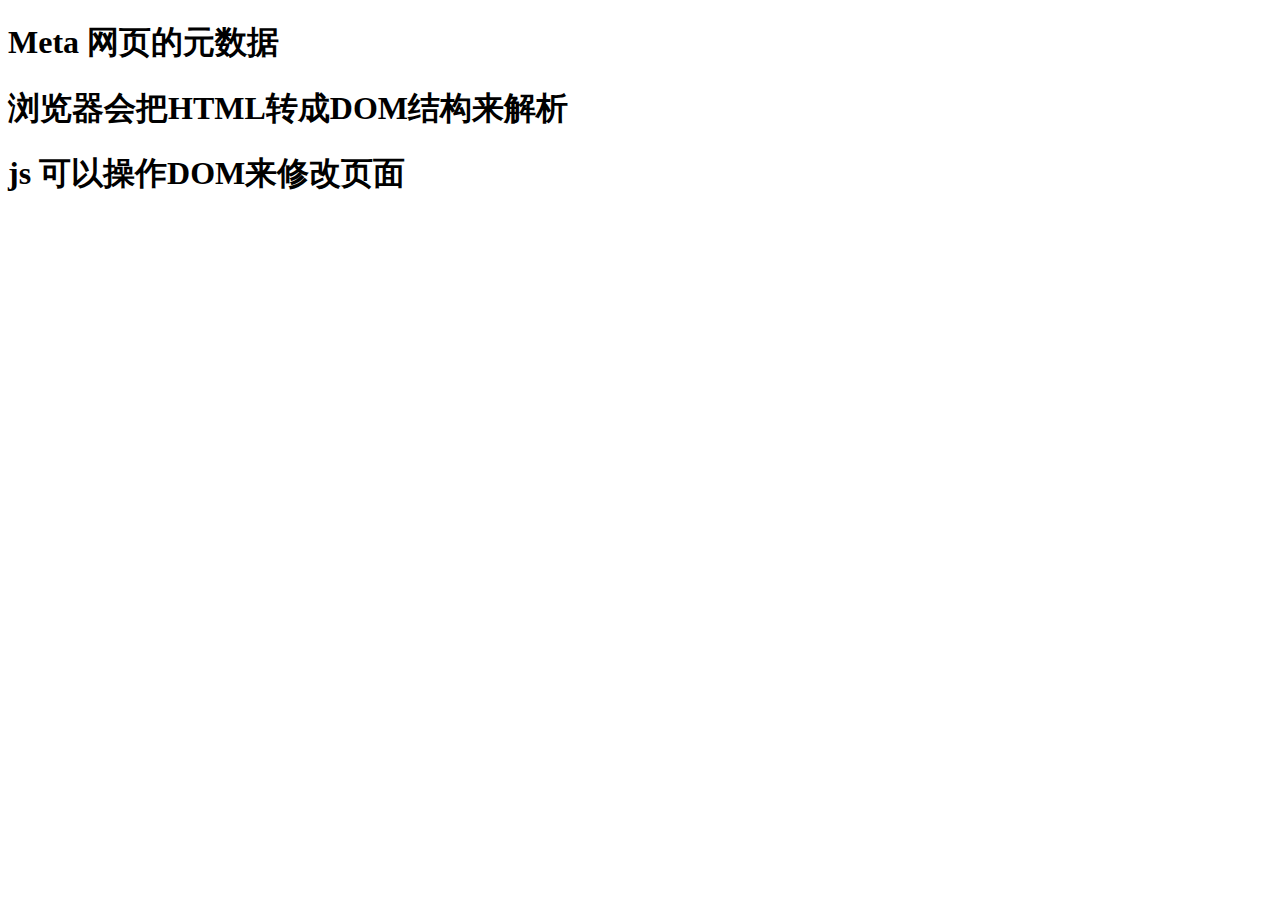
<file: day2/index.html>
<!DOCTYPE html>
<html lang="en">
<head>
    <meta charset="UTF-8">
    <meta name="viewport" content="width=device-width, initial-scale=1.0">
    <meta http-equiv="X-UA-Compatible" content="ie=edge">
    <title>前端小课第二天</title>
</head>
<body>
    <h1>Meta 网页的元数据</h1>
    <h1>浏览器会把HTML转成DOM结构来解析</h1>
    <h1>js 可以操作DOM来修改页面</h1>

</body>
</html>
</file>
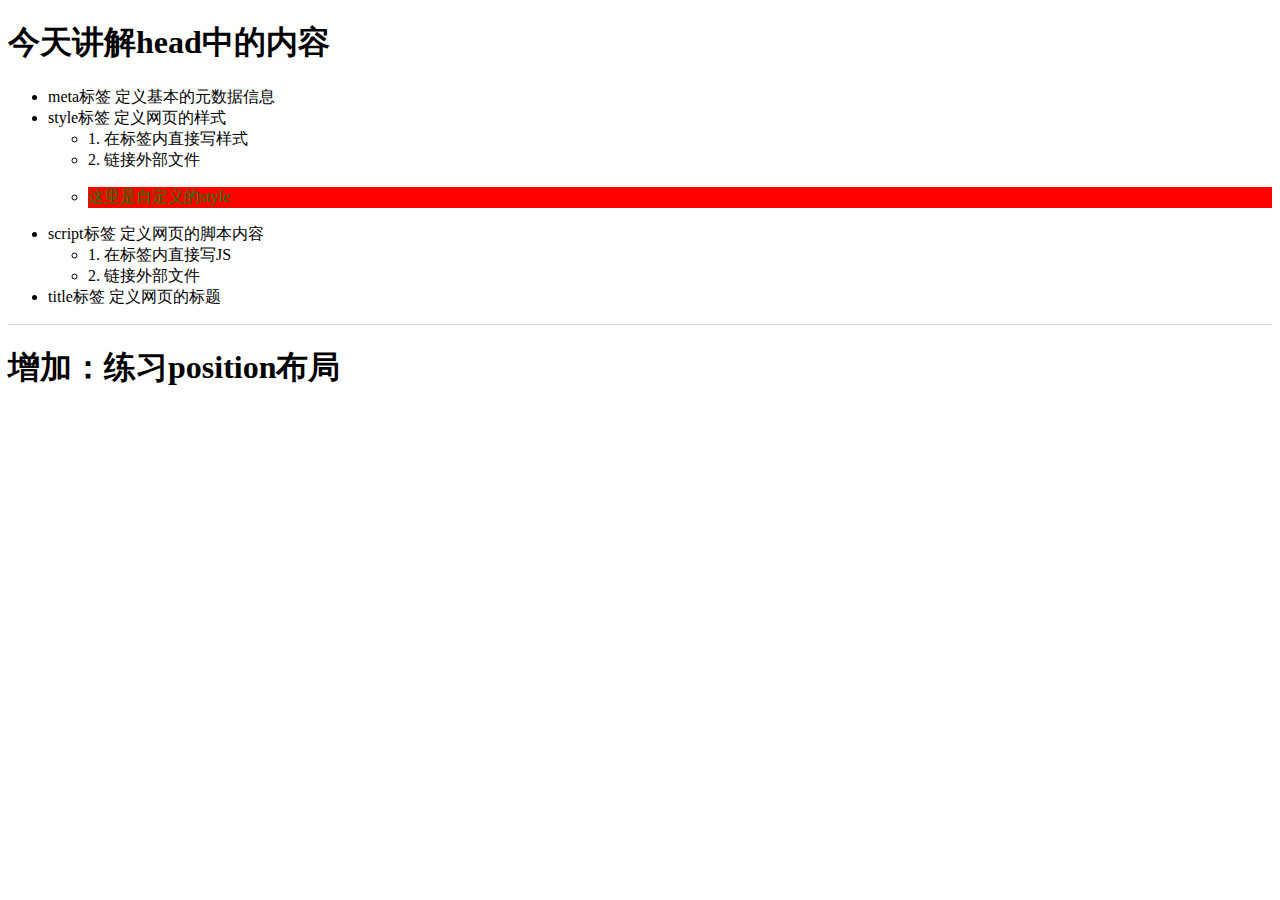
<file: day3/index.html>
<!DOCTYPE html>
<html lang="en">
<head>
    <meta charset="UTF-8">
    <meta name="viewport" content="width=device-width, initial-scale=1.0">
    <title>前端小课第三天</title>
</head>
<body>
    <h1>今天讲解head中的内容</h1>
    <ul>
        <li>meta标签   定义基本的元数据信息</li>
        <li>style标签  定义网页的样式
            <ul>
                <li>1. 在标签内直接写样式</li>
                <li>2. 链接外部文件</li>
                <li><p class="li-p">这里是自定义的style</p></li>
            </ul>
        </li>
        <li>script标签   定义网页的脚本内容</li>
        <ul>
            <li>1. 在标签内直接写JS</li>
            <li>2. 链接外部文件</li>
        </ul>
        <li>title标签    定义网页的标题</li>
    </ul>
    <div class="div-line"></div>
    <h1>增加：练习position布局</h1>

</body>
<script>
    window.onload = ()=>{ 
        console.log('onload')
    }
</script>
<style>
.li-p{
    background-color: red;
    color: green;
}
.div-line{
    width: 100%;
    background-color: lightgray;
    height: 1px;
}
</style>
</html>
</file>
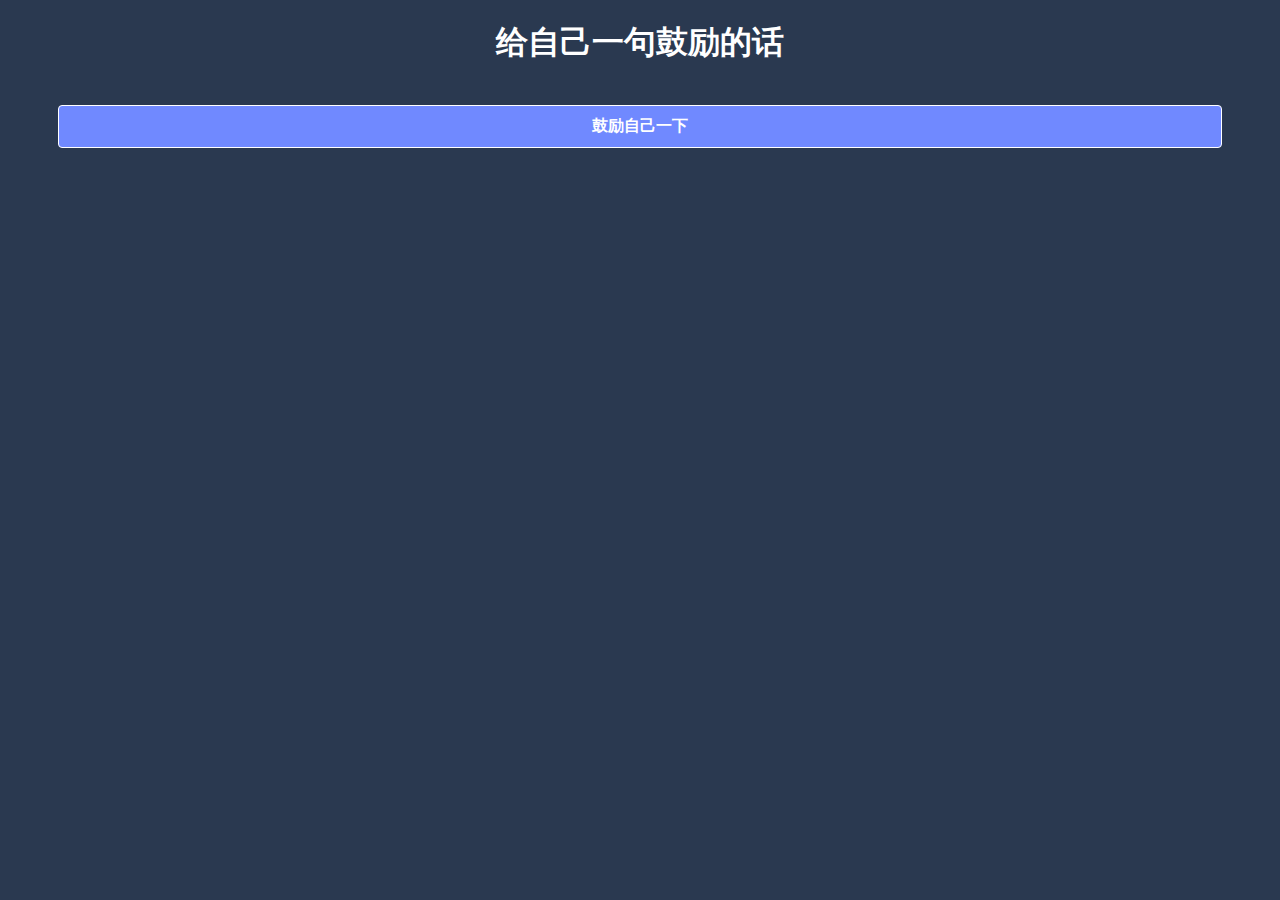
<file: day4/index.html>
<!DOCTYPE html>
<html lang="en">
<head>
    <meta charset="UTF-8">
    <meta name="viewport" content="width=device-width, initial-scale=1.0">
    <meta http-equiv="X-UA-Compatible" content="ie=edge">
    <script src="main.js"></script>
    <link rel="stylesheet" href="style.css">
    <title>调试工具</title>
</head>
<body>
    <h1 class="title">给自己一句鼓励的话</h1>
    <div id="content"></div>
    <div class="button" onclick="addText()">鼓励自己一下</div>
</body>
</html>
</file>
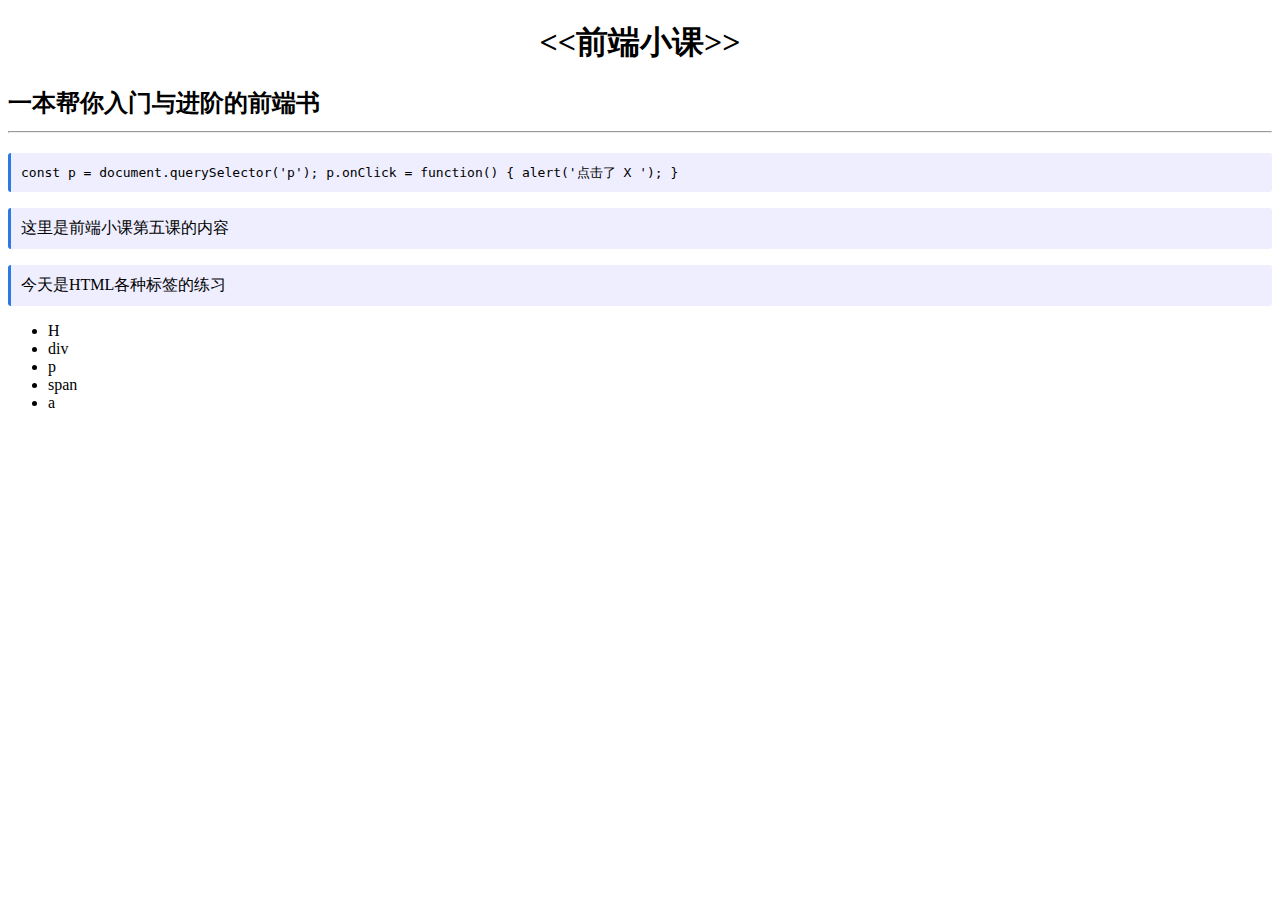
<file: day5/index.html>
<!DOCTYPE html>
<html lang="en">
<head>
    <meta charset="UTF-8">
    <meta name="viewport" content="width=device-width, initial-scale=1.0">
    <meta http-equiv="X-UA-Compatible" content="ie=edge">
    <link rel="stylesheet" href="style.css">
    <title>前端小课第五天</title>
</head>
<body>
    <h1 class="title"><<前端小课>></h1>
    <h2>一本帮你入门与进阶的前端书
        <hr>
    </h2>
    <div class="code-bg">
        <code>
            const p = document.querySelector('p');
            p.onClick = function() {
                alert('点击了 X ');
            }
        </code>
    </div>
    <div>
        <p>这里是前端小课第五课的内容</p>
    </div>
    <p>今天是HTML各种标签的练习</p>
    <ul>
        <li>H</li>
        <li>div</li>
        <li>p</li>
        <li>span</li>
        <li>a</li>
    </ul>
</body>
</html>
</file>
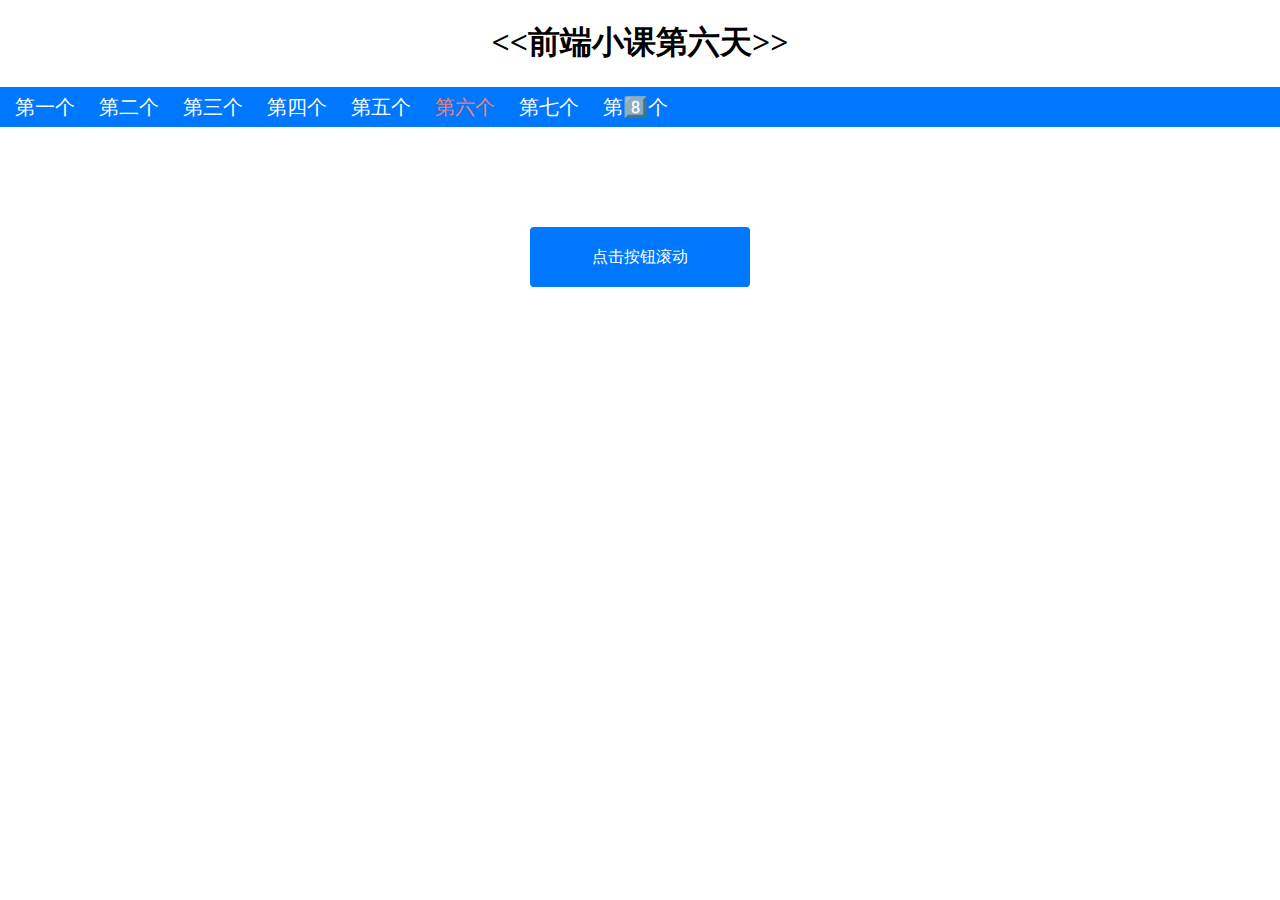
<file: day6/index.html>
<!DOCTYPE html>
<html lang="en">
<head>
    <meta charset="UTF-8">
    <meta name="viewport" content="width=device-width, initial-scale=1.0">
    <meta http-equiv="X-UA-Compatible" content="ie=edge">
    <title>一个支持左右滑动的菜单</title>
    <link rel="stylesheet" href="style.css">
    <script src="main.js"></script>
</head>
<body>
    <h1 class="title"><<前端小课第六天>></h1>
    <div class="line"></div>
    <div id="nav-box">
        <span id="a">第一个</span>
        <span id="b">第二个</span>
        <span id="c">第三个</span>
        <span id="d">第四个</span>
        <span id="e">第五个</span>
        <span id="f">第六个</span>
        <span id="g">第七个</span>
        <span id="h">第8️⃣个</span>
    </div>
    <div id="button" onclick="clickScroll()">点击按钮滚动</div>
</body>
</html>
</file>
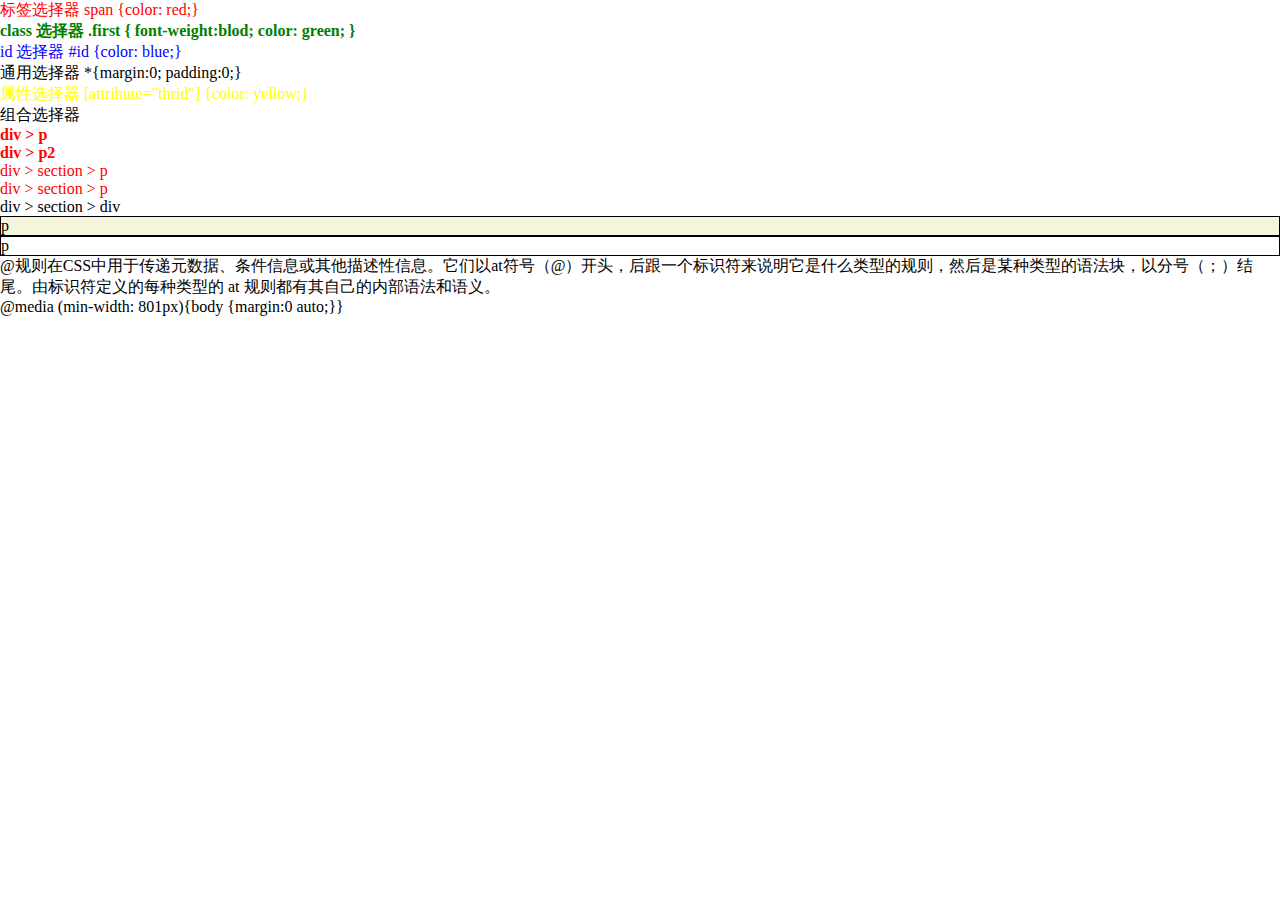
<file: day7/index.html>
<!DOCTYPE html>
<html lang="en">
<head>
    <meta charset="UTF-8">
    <meta name="viewport" content="width=device-width, initial-scale=1.0">
    <meta http-equiv="X-UA-Compatible" content="ie=edge">
    <title>day7 CSS中的选择器详解</title>
    <link rel="stylesheet" href="style.css">
</head>
<body>
    <span>标签选择器 span {color: red;}</span>
    <div class="first">class 选择器 .first { font-weight:blod; color: green; }</div>
    <div id="second">id 选择器 #id {color: blue;}</div>
    <div>通用选择器 *{margin:0; padding:0;}</div>
    <div attribute="thrid">属性选择器 [attribute="thrid"] {color: yellow;} </div>
    <div>组合选择器
        <p>div > p</p>
        <p>div > p2</p>
        <section>
            <p>div > section > p</p>
            <p>div > section > p</p>
            <div>div > section > div</div>
        </section>
    </div>
    <p>p</p>
    <p>p</p>
    <div>@规则在CSS中用于传递元数据、条件信息或其他描述性信息。它们以at符号（@）开头，后跟一个标识符来说明它是什么类型的规则，然后是某种类型的语法块，以分号（；）结尾。由标识符定义的每种类型的 at 规则都有其自己的内部语法和语义。</div>
    <div>@media (min-width: 801px){body {margin:0 auto;}}</div>
</body>
</html>
</file>
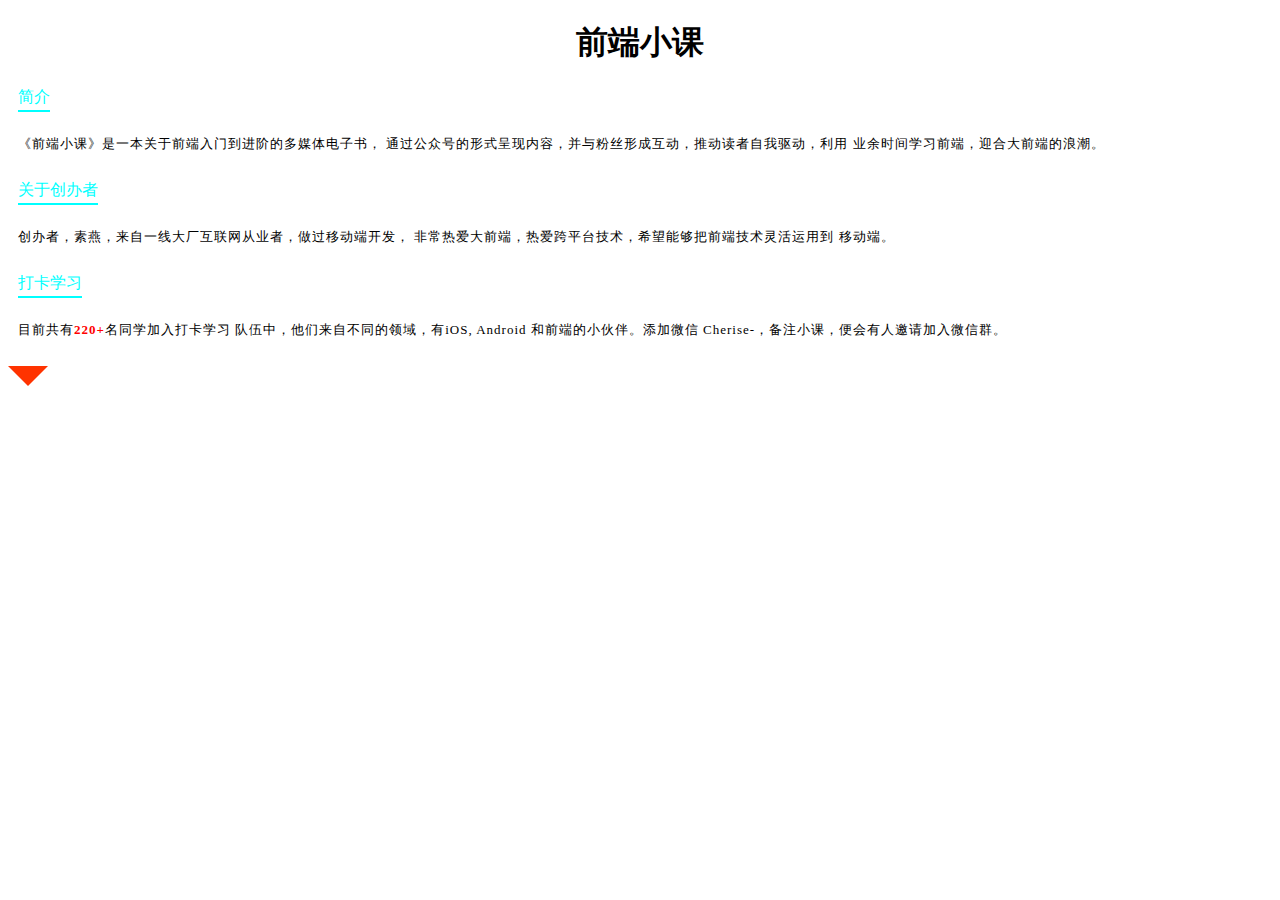
<file: day8/index.html>
<!DOCTYPE html>
<html lang="en">
<head>
    <meta charset="UTF-8">
    <meta name="viewport" content="width=device-width, initial-scale=1.0">
    <meta http-equiv="X-UA-Compatible" content="ie=edge">
    <title>第八天 border</title>
    <link rel="stylesheet" href="style.css">
</head>
<body>
    <h1 class="title">前端小课</h1>
    <span class="section-title">简介</span>
    <p class="des">《前端小课》是一本关于前端入门到进阶的多媒体电子书，
    通过公众号的形式呈现内容，并与粉丝形成互动，推动读者自我驱动，利用
        业余时间学习前端，迎合大前端的浪潮。
    </p>
    <span class="section-title">关于创办者</span>
    <p class="des">创办者，素燕，来自一线大厂互联网从业者，做过移动端开发，
    非常热爱大前端，热爱跨平台技术，希望能够把前端技术灵活运用到
        移动端。
    </p>
    <span class="section-title">打卡学习</span>
    <p class="des">目前共有<span class="num">220+</span>名同学加入打卡学习
    队伍中，他们来自不同的领域，有iOS, Android 和前端的小伙伴。添加微信 
    Cherise-，备注小课，便会有人邀请加入微信群。
    </p>
    <div class="triangle"></div>
    <div class="icon"></div>
</body>
</html>
</file>
<file: day4/style.css>
body{
    background-color: #2A3950;
}

.button {
    border: 1px solid white;
    text-align: center;
    background-color: #7089FF;
    color: white;
    padding: 10px 30px;
    margin: 40px 50px;
    border-radius: 4px;
    font-weight: bold;
}

.title{
    text-align: center;
    color: white;
}

#content{
    margin: 20px;
}
</file>
<file: day5/style.css>
h1 {
    text-align: center;
    width: 100%;
}

.code-bg {
    border-left: 3px solid #2a7ae2;
    background-color: #eef;
    border-radius: 3px;
    padding: 10px;
}

p {
    border-left: 3px solid #2a7ae2;
    background-color: #eef;
    border-radius: 3px;
    padding: 10px;
}
</file>
<file: day6/style.css>
h1 {
    text-align: center;
    
}

body {
    margin: 0;
}

#nav-box {
    background-color: #0077FF;
    color: white;
    white-space: nowrap;
    overflow-x: scroll;
    overflow-y: hidden;
}

div > span {
    font-size: 20px;
    color: white;
    margin-right: 20px;
    line-height: 40px;
}

div :first-child {
    margin-left: 15px;
}

div :last-child {
    margin-right: 15px;
}

#nav-box::-webkit-scrollbar {
    display:none
}

#f {
    color: lightcoral;
}

#button {
    background-color: #0077FF;
    height: 40px;
    line-height: 40px;
    text-align: center;
    padding: 10px;
    margin: 100px auto;
    border-radius: 4px;
    width: 200px;
    color: white;
    font: bold;
}
</file>
<file: day7/style.css>
span {
    color: red;
    display: block;
}

.first { 
    font-weight: bold;
    color: green;
}

#second {
    color: blue;
}

* {
    margin: 0;
    padding: 0;
}

[attribute="thrid"] {
    color: yellow;
}

div p {
    color:  red;
}

div > p {
    font-weight: bold;
}

div + p {
    background-color: beige;
}

div ~ p {
    border: 1px solid black;
}
</file>
<file: day8/style.css>
h1 {
    text-align: center;
}

.section-title {
    color: aqua;
    padding-bottom: 5px;
    border-bottom: 2px solid aqua;
    margin-left: 10px;
}

.num {
    color: red;
    font-weight: bold;
}

.des {
    font-size: 13px;
    padding: 10px;
    letter-spacing: 1px;
    line-height: 26px;
}

.triangle {

    width: 0;
    /* width style */
    border: 20px solid;
    /* top [left, tight] bottom*/
    border-color: #f30 transparent transparent;
}
</file>
